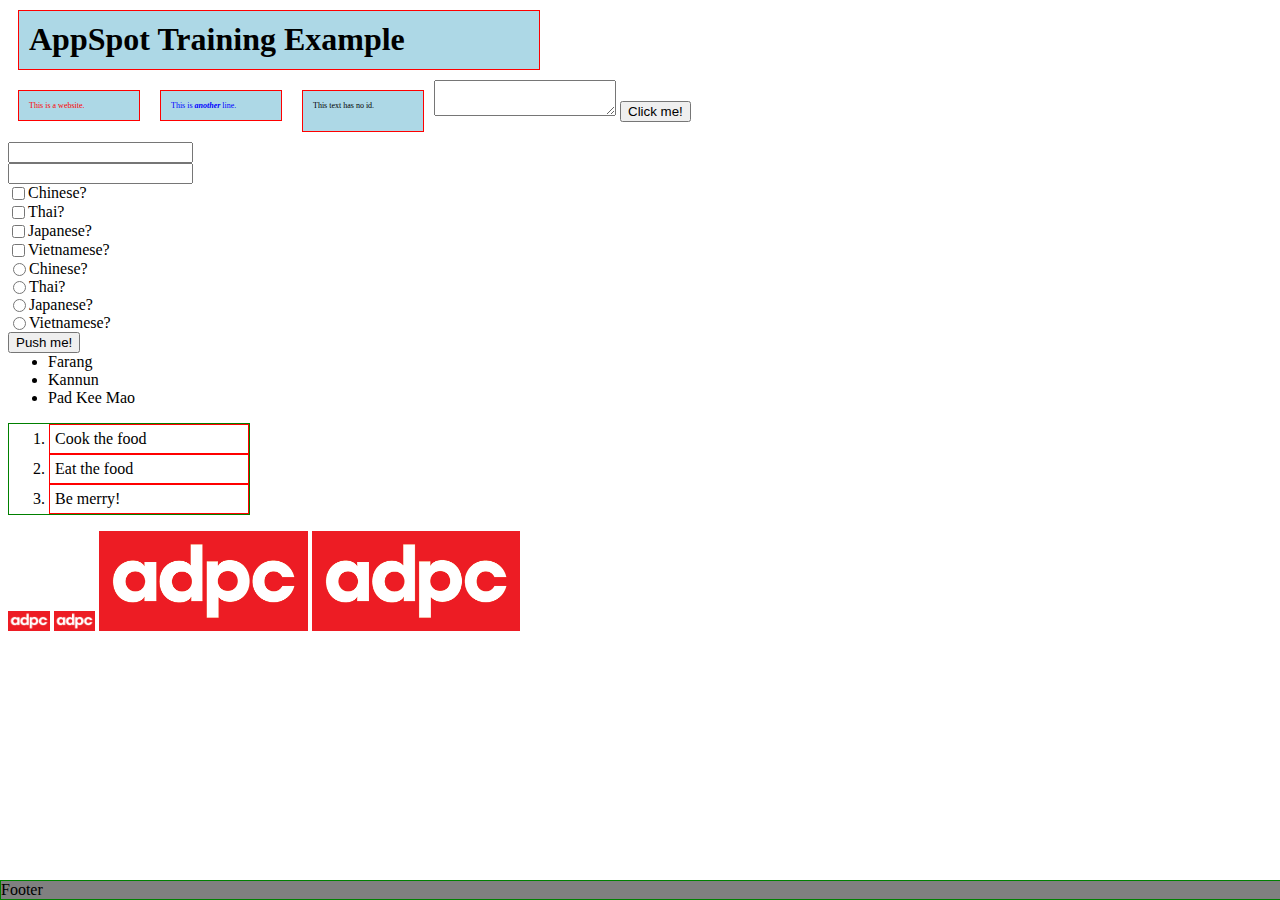
<file: training_notes/simple_html_and_css_example_site/index.html>
<!doctype html>
<html>
  <head>
    <title>HTML Example</title>
    <link href="styles.css" rel="stylesheet" type="text/css">
  </head>
  <body>
    <h1>AppSpot Training Example</h1>

    <p id="redtext">This is a website.</p>

    <p id="bluetext">This is <strong><em>another</em></strong> line.</p>

    <p class="thumbnail">This text has no id.</p>
    
    <input type="text">

    <input type="password">

    <textarea></textarea>

    <input type="checkbox" name="chinese" value="true">
    <label>Chinese?</label>

    <input type="checkbox" name="thai" value="true">
    <label>Thai?</label>

    <input type="checkbox" name="japanese" value="true">
    <label>Japanese?</label>

    <input type="checkbox" name="vietnamese" value="true">
    <label>Vietnamese?</label>

    <input type="radio" name="language" value="chinese">
    <label>Chinese?</label>

    <input type="radio" name="language" value="thai">
    <label>Thai?</label>

    <input type="radio" name="language" value="japanese">
    <label>Japanese?</label>

    <input type="radio" name="language" value="vietnamese">
    <label>Vietnamese?</label>

    <input type="button" value="Push me!">

    <button>Click me!</button>
    
    <ul>
      <li>Farang</li>
      <li>Kannun</li>
      <li>Pad Kee Mao</li>
    </ul>

    <ol>
      <li>Cook the food</li>
      <li>Eat the food</li>
      <li>Be merry!</li>
    </ol>

    <img class="thumbnail" src="images/adpc-logo.png">

    <img class="thumbnail" src="images/adpc-logo.png">

    <img src="images/adpc-logo.png">

    <img src="images/adpc-logo.png">

    <div>
      Footer
    </div>
    
  </body>
</html>
</file>
<file: training_notes/simple_html_and_css_example_site/styles.css>
h1, p {
    border:1px solid red;
    background-color:lightblue;
    padding:10px;
    margin:10px;
}

h1 {
    height:1.2em;
    width:500px;
}

p {
    font-size:0.5em;
    width:100px;
    float:left;
}

ul {
    clear:left;
}

p#redtext {
    color:red;
}

#bluetext {
    color:blue;
}

ol {
    border:1px solid green;
    width:200px;
    position:relative;
}

ol li {
    border:1px solid red;
    padding:5px;
}

img {
    height:100px;
}

.thumbnail {
    height:20px;
}

div {
    border:1px solid green;
    background-color:grey;
    position:fixed;
    bottom:0px;
    left:0px;
    width:100%;
}

input {
    float:left;
    clear:left;
}

label {
    float:left;
}
</file>
